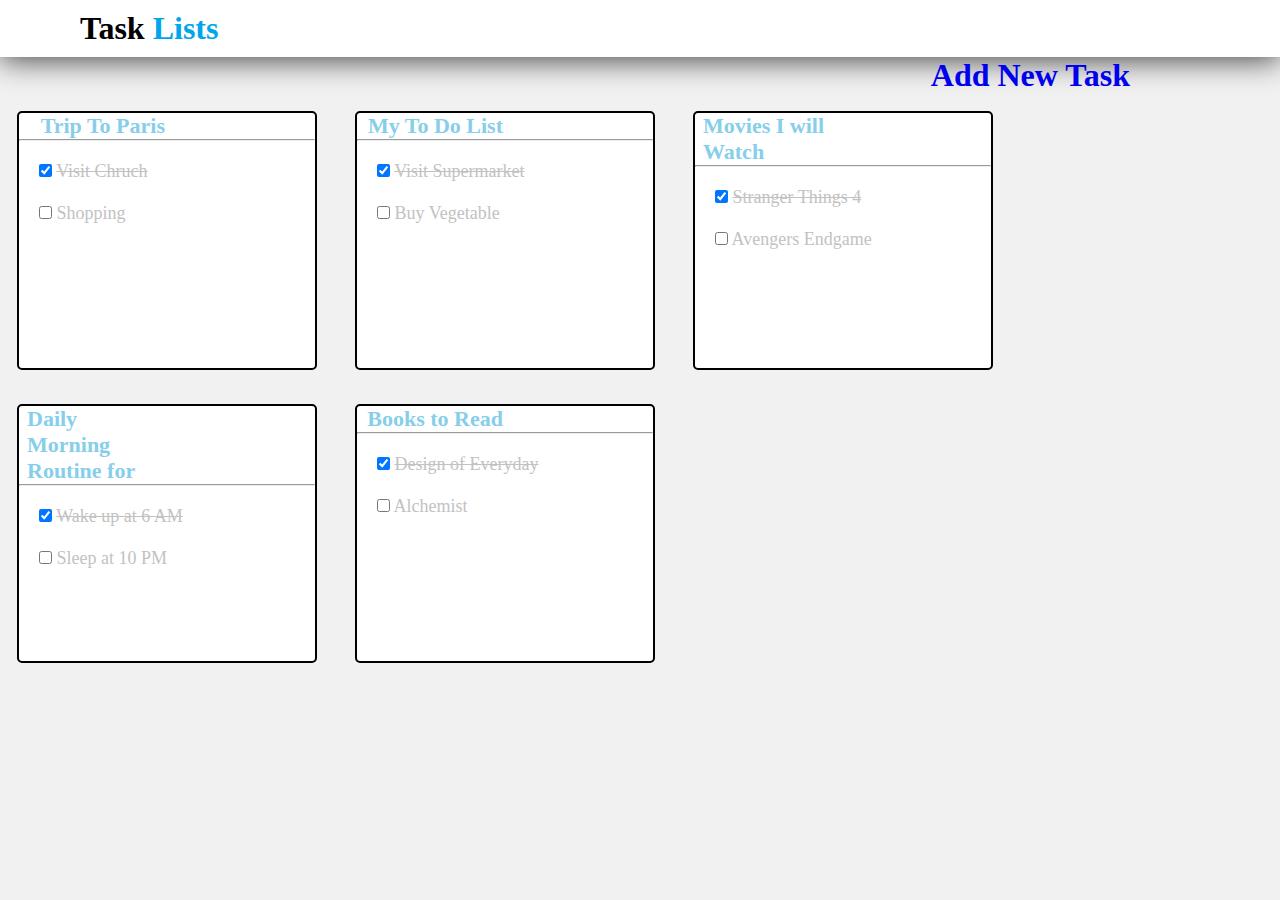
<file: index.html>
<!DOCTYPE html>
<html lang="en">
<head>
    <meta charset="UTF-8">
    <meta http-equiv="X-UA-Compatible" content="IE=edge">
    <meta name="viewport" content="width=device-width, initial-scale=1.0">
    <link rel="stylesheet" href="style.css">
    <link rel="stylesheet" href="https://cdnjs.cloudflare.com/ajax/libs/font-awesome/6.4.0/css/all.min.css" integrity="sha512-iecdLmaskl7CVkqkXNQ/ZH/XLlvWZOJyj7Yy7tcenmpD1ypASozpmT/E0iPtmFIB46ZmdtAc9eNBvH0H/ZpiBw==" crossorigin="anonymous" referrerpolicy="no-referrer" />
    <title>TaskLists</title>
</head>
<body>
    <div class="item1">
            <h1> <span class="colorN">Task</span> <span class="color1">Lists</span></h1>
    </div>

    <a class="button1" href="./popup_add_new_task.html">
        <div class="button1">
        <h1><i class="fa-solid fa-circle-plus" style="color: #286ee6;">
        </i><span class="hide">Add New Task</span> </h1></a>
    

    <div class="card1">
       <a href="./task_detail_page.html" class="remove_underline"><h1>Trip To Paris</h1></a><hr>
       <form action="#">
        <input type="checkbox" name="chk1" id="check1" checked >
        <label for="chk1"><strike>Visit Chruch</strike></label><br><br>
        <input type="checkbox" name="chk2" id="check2">
        <label for="chk2">Shopping</label>
       </form>
    </div>

    <div class="card1">
        <h1>My To Do List</h1><hr>
        <div class="form">
        <form action="#" class=".form">
            <input type="checkbox" name="" id="" checked class="grey">
            <label for=""><strike>Visit Supermarket</strike></label><br><br>
            <input type="checkbox" name="" id="" class="grey">
            <label for="">Buy Vegetable</label>
           </form>
        </div>
     </div>

     <div class="card1 hide">
        <h1>Movies I will Watch</h1><hr>
        <form action="#">
            <input type="checkbox" name="" id="" checked class="grey">
            <label for=""><strike>Stranger Things 4</strike></label><br><br>
            <input type="checkbox" name="" id="" class="grey">
            <label for="">Avengers Endgame</label>
           </form>
     </div>

     <div class="card1">
        <h1>Daily Morning Routine for</h1><hr>
        <form action="#">
            <input type="checkbox" name="" id="" checked class="grey">
            <label for=""><strike>Wake up at 6 AM</strike></label><br><br>
            <input type="checkbox" name="" id="" class="grey">
            <label for="">Sleep at 10 PM</label>
           </form>
     </div>

     <div class="card1 hide">
        <h1>Books to Read</h1><hr>
        <form action="#">
            <input type="checkbox" name="" id="" checked class="grey">
            <label for=""><strike>Design of Everyday</strike></label><br><br>
            <input type="checkbox" name="" id="" class="grey">
            <label for="">Alchemist</label>
           </form>
     </div>
</body>
</html>
</file>
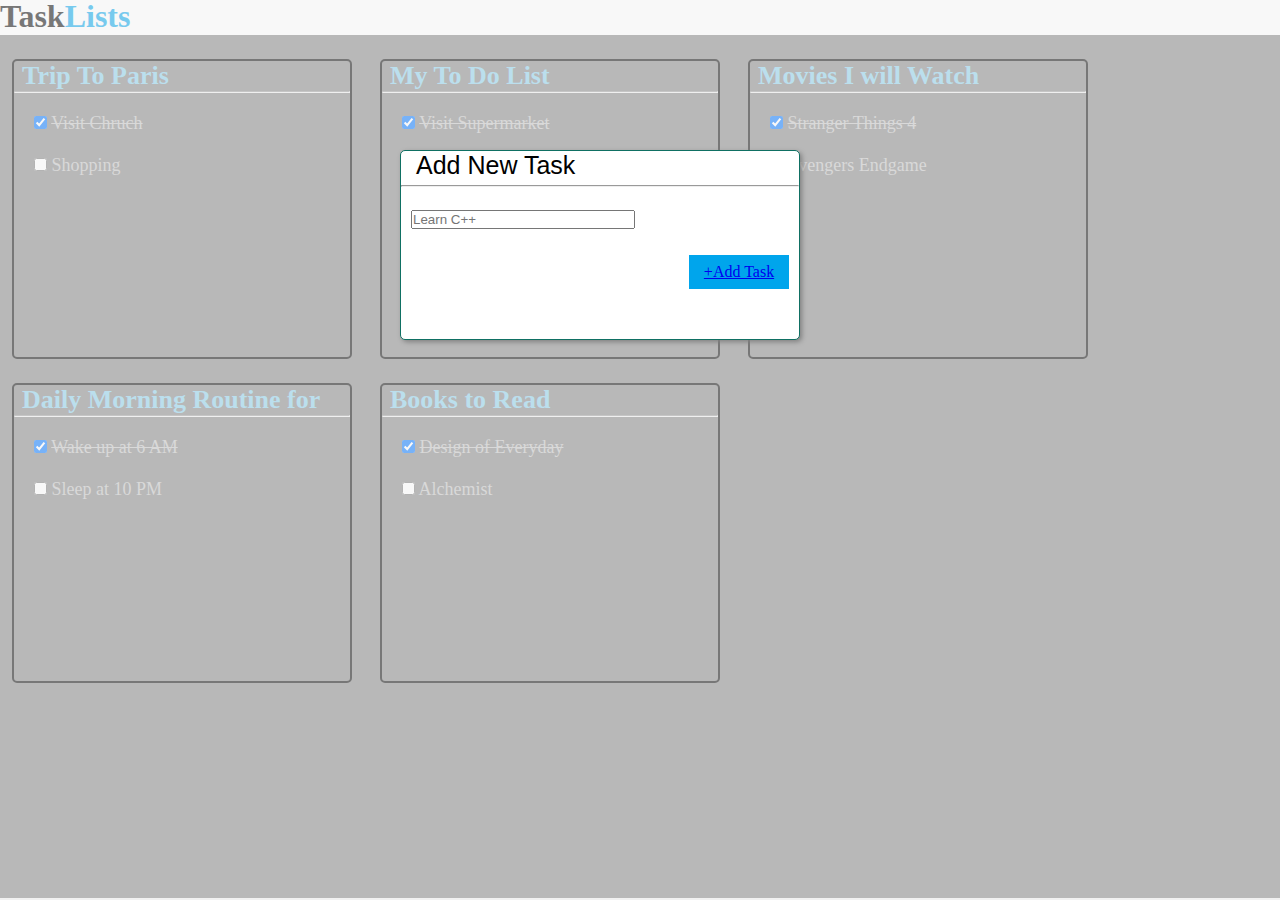
<file: popup_add_new_task.html>
<!DOCTYPE html>
<html lang="en">
<head>
    <meta charset="UTF-8">
    <meta http-equiv="X-UA-Compatible" content="IE=edge">
    <meta name="viewport" content="width=device-width, initial-scale=1.0">
    <link rel="stylesheet" href="https://cdnjs.cloudflare.com/ajax/libs/font-awesome/6.4.0/css/all.min.css" integrity="sha512-iecdLmaskl7CVkqkXNQ/ZH/XLlvWZOJyj7Yy7tcenmpD1ypASozpmT/E0iPtmFIB46ZmdtAc9eNBvH0H/ZpiBw==" crossorigin="anonymous" referrerpolicy="no-referrer" />
    <link rel="stylesheet" href="./popup_add_new_task.css">
    <title>Add new task</title>
</head>
<body>
    <div class="item_opra">
    <div class="item1">
        <div class="color">
            <h1> <span class="color">Task</span><span class="color1">Lists</span></h1>
        </div>
    </div>

    <a href="./popup_add_new_task.html"><div class="button1">
        <h1 class="plus"><i class="fa-solid fa-circle-plus" style="color: #286ee6; font-size: 40px;"></i></h1>
    </div>

    <div class="card1">
       <a href="./task_detail_page.html" class="remove_underline"><h1>Trip To Paris</h1></a><hr>
       <form action="#">
        <input type="checkbox" name="chk1" id="check1" checked >
        <label for="chk1"><strike>Visit Chruch</strike></label><br><br>
        <input type="checkbox" name="chk2" id="check2">
        <label for="chk2">Shopping</label>
       </form>
    </div>

    <div class="card1">
        <h1>My To Do List</h1><hr>
        <div class="form">
        <form action="#" class=".form">
            <input type="checkbox" name="" id="" checked class="grey">
            <label for=""><strike>Visit Supermarket</strike></label><br><br>
            <input type="checkbox" name="" id="" class="grey">
            <label for="">Buy Vegetable</label>
           </form>
        </div>
     </div>

     <div class="card1">
        <h1>Movies I will Watch</h1><hr>
        <form action="#">
            <input type="checkbox" name="" id="" checked class="grey">
            <label for=""><strike>Stranger Things 4</strike></label><br><br>
            <input type="checkbox" name="" id="" class="grey">
            <label for="">Avengers Endgame</label>
           </form>
     </div>

     <div class="card1">
        <h1>Daily Morning Routine for</h1><hr>
        <form action="#">
            <input type="checkbox" name="" id="" checked class="grey">
            <label for=""><strike>Wake up at 6 AM</strike></label><br><br>
            <input type="checkbox" name="" id="" class="grey">
            <label for="">Sleep at 10 PM</label>
           </form>
     </div>

     <div class="card1">
        <h1>Books to Read</h1><hr>
        <form action="#">
            <input type="checkbox" name="" id="" checked class="grey">
            <label for=""><strike>Design of Everyday</strike></label><br><br>
            <input type="checkbox" name="" id="" class="grey">
            <label for="">Alchemist</label>
           </form>
     </div>
    </div>
 </div>












<!-- item_button -->
<!-- item_button1 -->




    <div class="item_card">
        <div class="item_heading">
            <p>Add New Task</p>
            <p><a href="./index.html"><i class="fa-solid fa-xmark"></i></a></p>
            </div><hr>
            <div class="class_input">
                <input class="inp" type="text" id="input_Data" placeholder="Learn C++">
            </div>
            
        <div class="next">
            <p><a href="./task_detail_page.html"> +Add Task </a></p> 
       </div> 
              </div>
            </div>
            </div>
</body>
</html>
</file>
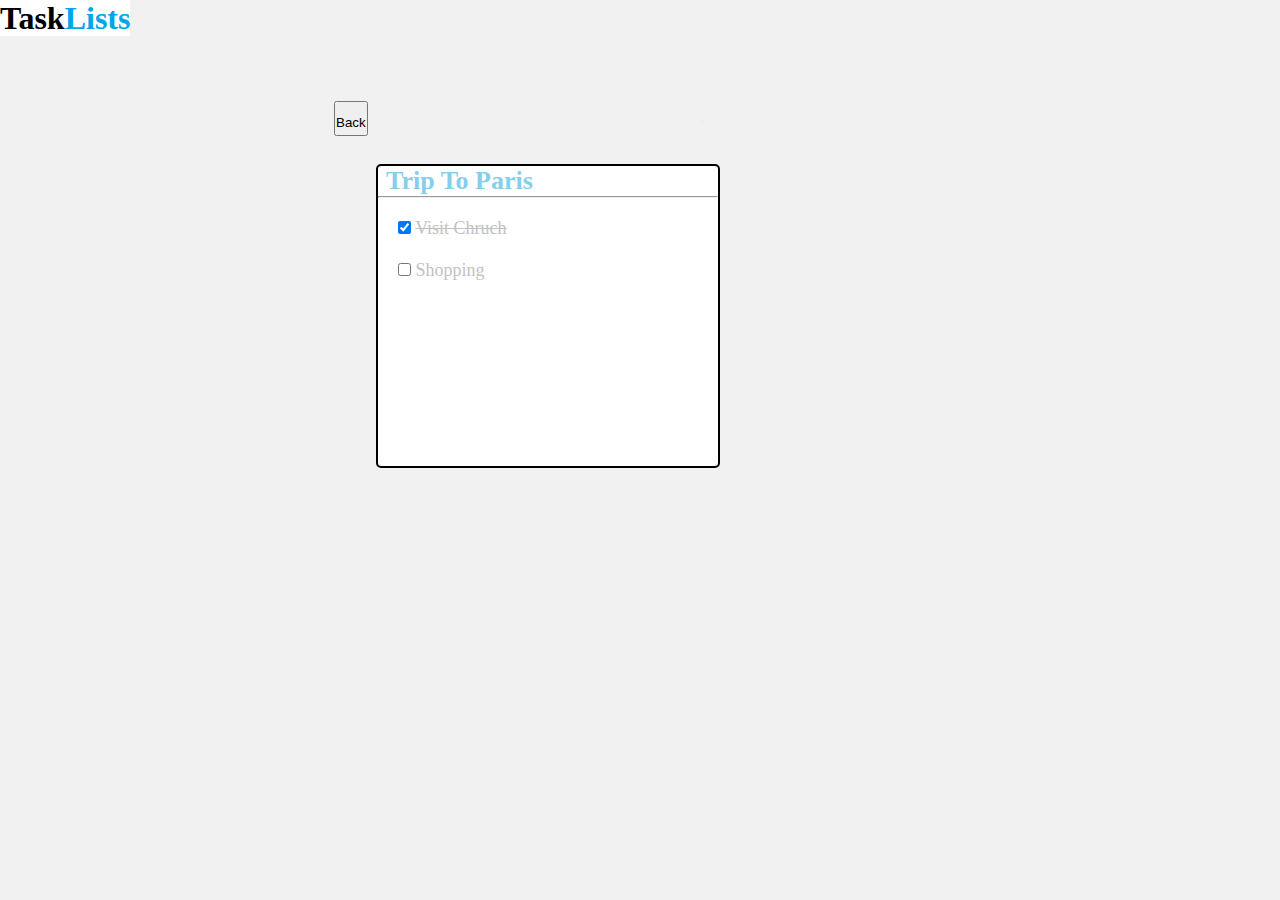
<file: task_detail_page.html>
<!DOCTYPE html>
<html lang="en">
<head>
    <meta charset="UTF-8">
    <meta http-equiv="X-UA-Compatible" content="IE=edge">
    <meta name="viewport" content="width=device-width, initial-scale=1.0">
    <link rel="stylesheet" href="./task_detail_page.css">
    <link rel="stylesheet" href="https://cdnjs.cloudflare.com/ajax/libs/font-awesome/6.4.0/css/all.min.css" integrity="sha512-iecdLmaskl7CVkqkXNQ/ZH/XLlvWZOJyj7Yy7tcenmpD1ypASozpmT/E0iPtmFIB46ZmdtAc9eNBvH0H/ZpiBw==" crossorigin="anonymous" referrerpolicy="no-referrer" />
    <title>Task Detail Page</title>
</head>
<body>
    <div class="item1">
        <div class="colorp">
            <h1> <span class="color">Task</span><span class="color1">Lists</span></h1>
        </div>
    </div>
   
    
    
        
            <a href="./index.html"><div class="btn2"><button class="back"><i class="fa-solid fa-circle-chevron-left" style="color: black; font-size: 26px;"></i>Back </h1></button></a></div>
    <a href="./popup_add_new_task.html"><div class="button1">
        <a href="./add_new_items.html"><button class="plus"><h1><i class="fa-solid fa-circle-plus" style="color: #286ee6;"></i></h1></button>
    </div></a><br><br></a>
    
    <div class="card">
        <a href="" class="remove_underline"><h1>Trip To Paris</h1></a><hr>
        <form action="#">
         <input type="checkbox" name="chk1" id="check1" checked >
         <label for="chk1"><strike>Visit Chruch</strike></label><br><br>
         <input type="checkbox" name="chk2" id="check2">
         <label for="chk2">Shopping</label>
        </form>
     </div>

</body>
</html>
</file>
<file: style.css>
*{
    margin: 0px;
    padding: 0px;
    box-sizing: border-box;
}

body{
    background-color: #f1f1f1;
}

.colorN{
    color: black;
    /* background-color: white; */
}

.color1{
    color:#00A5EC;
    /* background-color: white; */
}
.item1{
    padding:10px 80px;
    /* border:1px solid black; */
    background-color: white;
    box-shadow: 0px 3px 30px #424242;
}
/* .button1{
    font-size: 19px;
    text-align: right;
    margin-right: 280px;
    text-decoration: none;
    margin-top: 9px;
} */
.button1 h1{
    display: flex;
    justify-content: flex-end;
    gap: 10px;
    margin-right:150px ;
}
a{
    text-decoration: none;
}
.task{
    font-size: 19px;
    text-align: right;
    margin-right: 280px;
    text-decoration: none;
    margin-top: 9px;
}

.card1{
   width: 300px;
   height: 259px;
   border: 2px solid black;
   display:inline-table;
   justify-content:space-evenly;
   margin: 17px;
   border-radius: 5px;
   font-size: 11px;
   background-color: white;
}
.card1 h1{
    color: skyblue;
    margin-left: 8px;
}

.card1 form{
    color: #C2C2C2;
    margin-top: 20px;
    margin-left: 20px;
    font-size: 18px;
}

.remove_underline{
    text-decoration: none;
}
.item_card{
    width: 100%;
    height: 190px;
    border: 1px solid rgb(15,112,99);
    box-shadow: 2px 2px 5px grey;
    border-radius: 5px;
    margin-top: 150px;
    margin-left:400px ;
}

.item_heading{
    width: 100%;
    top: 33px;
    display: flex;
    justify-content: space-between;
    font-size: 25px;
    color: black;
    font-family: 'Trebuchet MS', 'Lucida Sans Unicode', 'Lucida Grande', 'Lucida Sans', Arial, sans-serif;
    padding: 0px 0 5px 15px;
}
.item_heading i{
    padding-right: 20px;
}


.item_input{
    width: 100%;
    height: 35px;
    margin-top: 40px;
    align-items: center;
}
.inp{
    margin-left: 10px;
}

.item_button{
    width: 130px;
    height: 30px;
    background-color: #00A5EC;
    margin-left: 250px;
    bottom: 10px;
    right: 10px;
}



@media screen and (min-width:250px) and (max-width:500px){
    .button1{
        padding: 0px;
        margin-left:85px;
        margin-top: 15px;
    }
    .task{
        /* padding: 0px;
        margin-left: 50%;
        margin-top: 15px; */
        display: none;
    }
    .color{
        width: 397px;
    }
    .button1 h1{
        display: inline;
    }
    .card1{
        margin-top: 57px;
        margin-left: -44px;
    }
    .item1 h1{
        margin-left: -59px;
    }
    .item1{
        width: 100vh;
    }
    .hide{
        display: none;
    }
}
</file>
<file: popup_add_new_task.css>
*{
  margin: 0px;
  padding: 0px;
  box-sizing: border-box;
}
.item_card {
    width: 400px;
    height: 190px;
    border: 1px solid rgb(15, 112, 99);
    box-shadow: 2px 2px 5px grey;
    border-radius: 5px;
    margin-top: 150px;
    margin-left: 4px;
    position: absolute;
    background-color: white;
}
  /* width: 400px;
  height: 190px;
  border: 1px solid rgb(15, 112, 99);
  box-shadow: 2px 2px 5px grey;
  border-radius: 5px;
  margin-top: 150px;
  margin-left: 400px;
  background-color: white; */


.item_heading {
  width: 100%;
  top: 33px;
  display: flex;
  justify-content: space-between;
  font-size: 25px;
  color: black;
  font-family: "Trebuchet MS", "Lucida Sans Unicode", "Lucida Grande",
    "Lucida Sans", Arial, sans-serif;
  padding: 0px 0 5px 15px;
}
.item_heading i {
  padding-right: 20px;
}

.item_input {
  width: 100%;
  height: 35px;
  margin-top: 40px;
  align-items: center;
}
.inp {
  margin-left: 15px;
  width: 343px;
  margin-top: 23px;
}
.next {
    width: 100px;
    height: 34px;
    display: flex;
    position: absolute;
    justify-content: center;
    align-items: center;
    right: 10px;
    bottom: 50px;
    color: white;
    background-color:#00a5ec;
}

.item_opra {
    width: 100%;
    height: 100vh;
    background-color: grey;
    opacity: 50%;
    /* filter: blur(1px); */
    position: absolute;
    bottom: 2px;
}

/* ------------------------------------------------------------------------------- */

* {
  margin: 0px;
  padding: 0px;
}

body {
  background-color: #f1f1f1;
}

.color {
  color: black;
  background-color: white;
}

.color1 {
  color: #00a5ec;
  background-color: white;
}

.button1 {
  font-size: 20px;
  text-align: right;
  margin-right: 88px;
  text-decoration: none;
  margin-top: 12px;
}

.card1 {
  width: 340px;
  height: 300px;
  border: 2px solid black;
  display: inline-block;
  justify-content: space-evenly;
  margin: 12px;
  border-radius: 5px;
  font-size: 13px;
}
.card1 h1 {
  color: skyblue;
  margin-left: 8px;
}

.card1 form {
  color: #c2c2c2;
  margin-top: 20px;
  margin-left: 20px;
  font-size: 18px;
}

.remove_underline {
  text-decoration: none;
}
.item_card {
  width: 400px;
  height: 190px;
  border: 1px solid rgb(15, 112, 99);
  box-shadow: 2px 2px 5px grey;
  border-radius: 5px;
  margin-top: 150px;
  margin-left: 400px;
  position: absolute;
}

.item_heading {
  width: 100%;
  top: 33px;
  display: flex;
  justify-content: space-between;
  font-size: 25px;
  color: black;
  font-family: "Trebuchet MS", "Lucida Sans Unicode", "Lucida Grande",
    "Lucida Sans", Arial, sans-serif;
  padding: 0px 0 5px 15px;
}
.item_heading i {
  padding-right: 20px;
}

.item_input {
  width: 100%;
  height: 35px;
  margin-top: 40px;
  align-items: center;
}
.inp {
  margin-left: 10px;
  width: 224px;
}

.btn1 {
  width: 130px;
  height: 30px;
  background-color: #00a5ec;
  margin-left: 250px;
  bottom: 10px;
  right: 10px;
}

.btn1 p {
  text-align: center;
  padding-top: 10px;
  color: white;
  font-weight: 300px;
  font-size: large;
}

@media screen and (min-width:250px) and (max-width:500px){
  body{
    padding: 0px;
    margin: 0px;
    box-sizing: border-box;
    /* background-color: red; */
  }
  .item_card{
    width: 245px;
    height: 187px;
    border: 1px solid rgb(15, 112, 99);
    box-shadow: 2px 2px 5px grey;
    border-radius: 5px;
    margin-top: 150px;
    margin-left: 60px;
    position: absolute;
  }
  .item_opera{
    width: 149%;
    height: 746px;
    background-color: grey;
    filter: blur(35px);
    position: absolute;
    bottom: -72px;
    /* width: 149%;
    height: 746px;
    background-color: grey;
    filter: blur(5px);
    position: absolute;
    bottom: -72; */
  }
  .card1{
    width: 223px;
    height: 300px;
    border: 2px solid black;
    display: inline-block;
    justify-content: space-evenly;
    margin: 12px;
    border-radius: 5px;
    font-size: 13px;
    margin-left: 70px;
  }
  .plus{
    margin-right: 90px;
  }
}
</file>
<file: task_detail_page.css>
* {
  margin: 0px;
  padding: 0px;
}

body {
  background-color: #f1f1f1;
}

.color {
  color: black;
  background-color: white;
}

.color1 {
  color: #00a5ec;
  background-color: white;
}

.button1 {
  margin-left: 700px;
  font: 50px;
  text-decoration: none;
  padding-bottom: -6px;
  position: inherit;
  bottom: 73px;
  margin-top: 35px;
}

.btn2 {
  margin-left: 334px;
  position: relative;
  top: 64px;
  font-weight: bolder;
}

.card {
  width: 340px;
  height: 300px;
  border: 2px solid black;
  margin: 3px;
  margin-left: 376px;
  border-radius: 5px;
  font-size: 13px;
  background-color: white;
  display: inline-block;
  flex-wrap: wrap;
}
.card h1 {
  color: skyblue;
  margin-left: 8px;
}

.card form {
  color: #c2c2c2;
  margin-top: 20px;
  margin-left: 20px;
  font-size: 18px;
}

.remove_underline {
  text-decoration: none;
}

@media screen and (min-width: 250px) and (max-width: 500px) {
  .card {
    margin-left: 40px;
    margin-top: 28px;
    width: 300px;
    height: 260px;
    font-size: 15px;
  }
  .colorp{
    background-color: white;
  }
  .color{
    width: 797px;
    height: 70px;
    font-size: 40px;
  }
  .color1{
    font-size: 40px;
  }
  .button1{
    position: relative;
    top: -5px;
    right: 104px;
    font-size: 15px;
  }
  .btn2{
    display: flex;
    flex-wrap: wrap;
    flex-direction: column;
    margin-left: 89px;
  }
  .fa-solid fa-circle-chevron-left{
    font-size: 33px;
  }
  .plus{
    margin-left: -425px;
  }
  .back{
    margin-left: -45px;
  }
}
</file>
